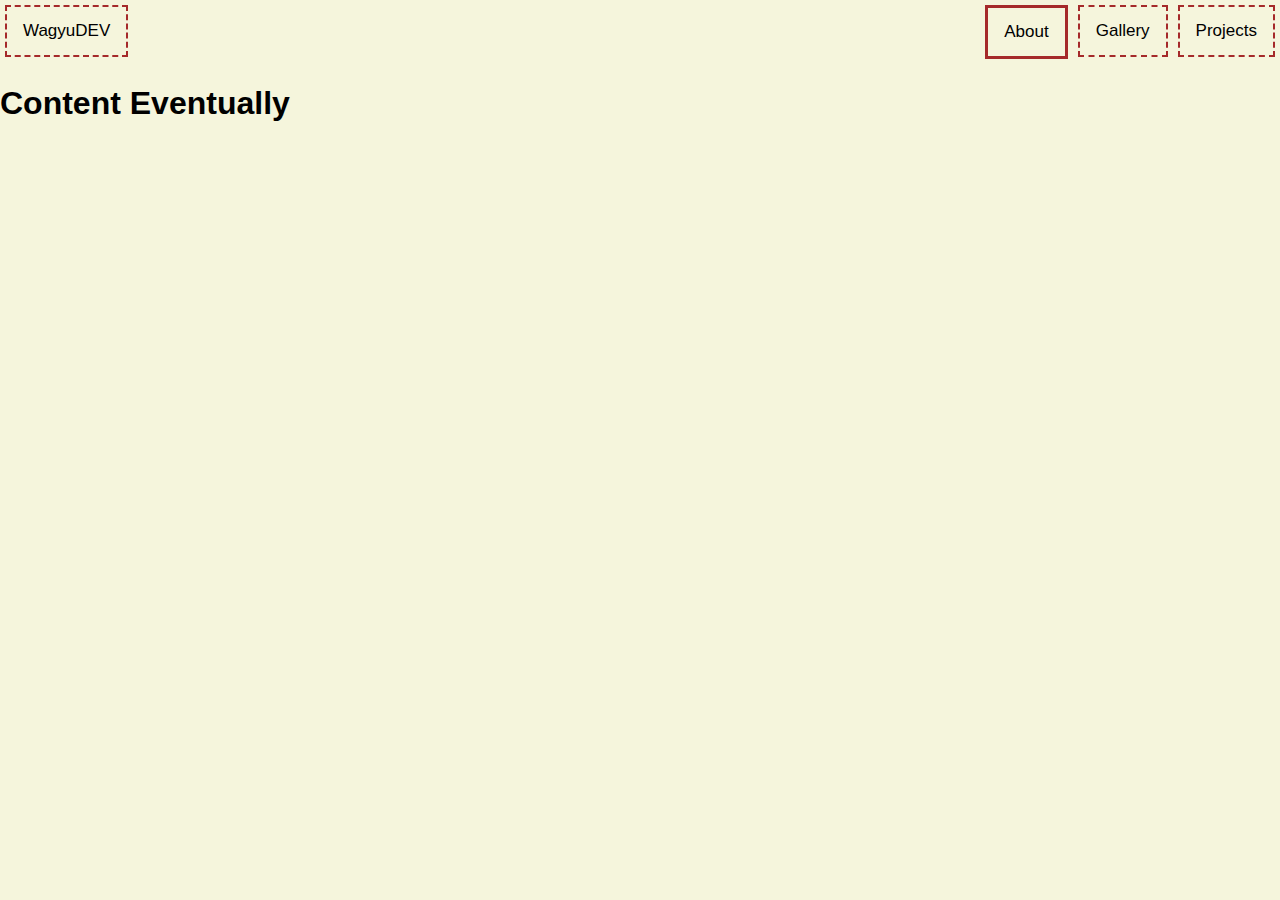
<file: about.html>
<!DOCTYPE html>
<html>

<head>
	<meta name="viewport" content="width=device-width, initial-scale=1">
	<link rel="stylesheet" href=styles.css />
</head>

<body>

	<div class="topnav">
		<a id="home" href="https://wagyudev.github.io/">WagyuDEV</a>
		<a class="other" href="projects.html">Projects</a>
		<a class="other" href="gallery.html">Gallery</a>
		<a class="other active" href="about.html">About</a>
	</div>

	<h1>Content Eventually</h1>
</body>

</html>
</file>
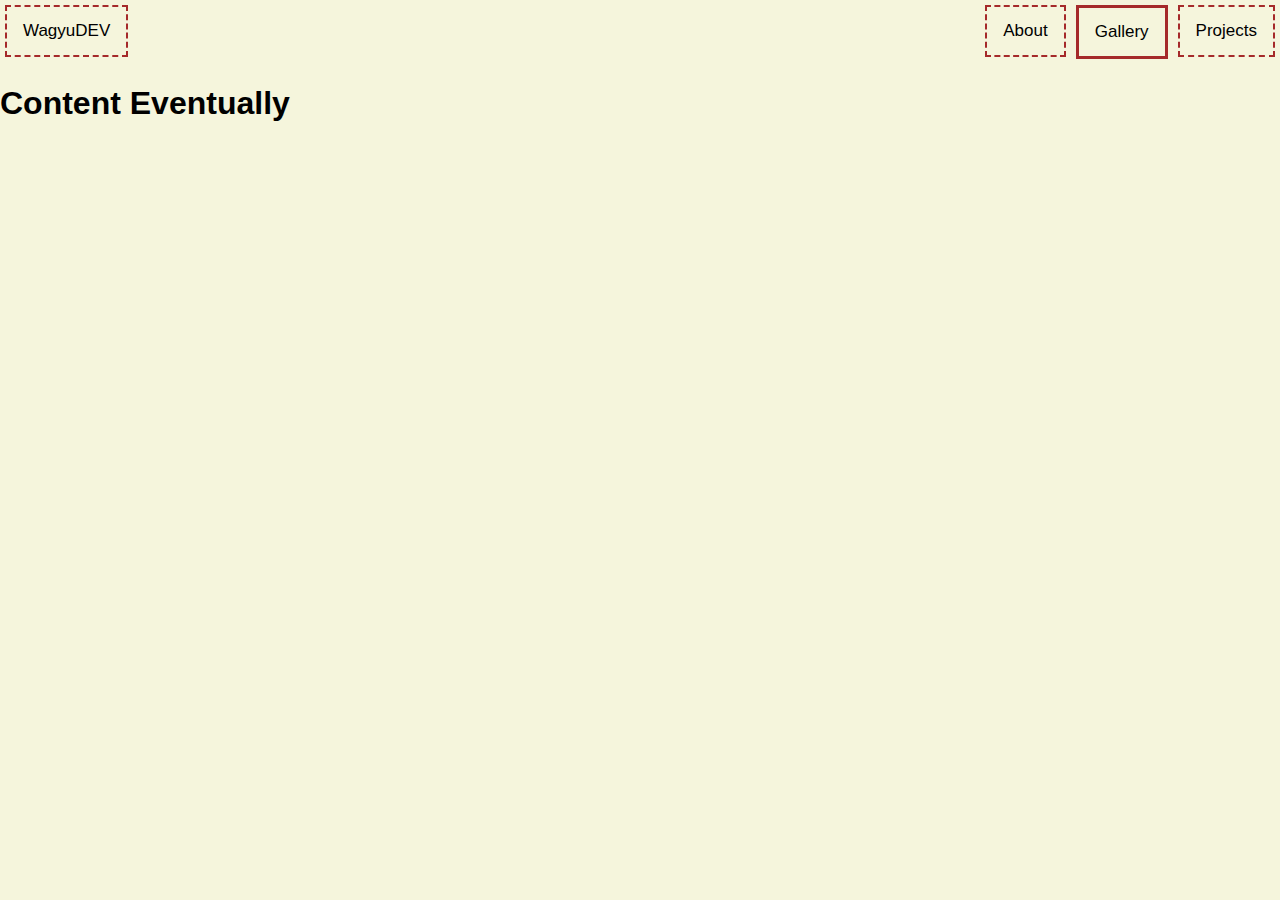
<file: gallery.html>
<!DOCTYPE html>
<html>

<head>
	<meta name="viewport" content="width=device-width, initial-scale=1">
	<link rel="stylesheet" href=styles.css />
</head>

<body>

	<div class="topnav">
		<a id="home" href="https://wagyudev.github.io/">WagyuDEV</a>
		<a class="other" href="projects.html">Projects</a>
		<a class="other active" href="gallery.html">Gallery</a>
		<a class="other" href="about.html">About</a>
	</div>

	<h1>Content Eventually</h1>
</body>

</html>
</file>
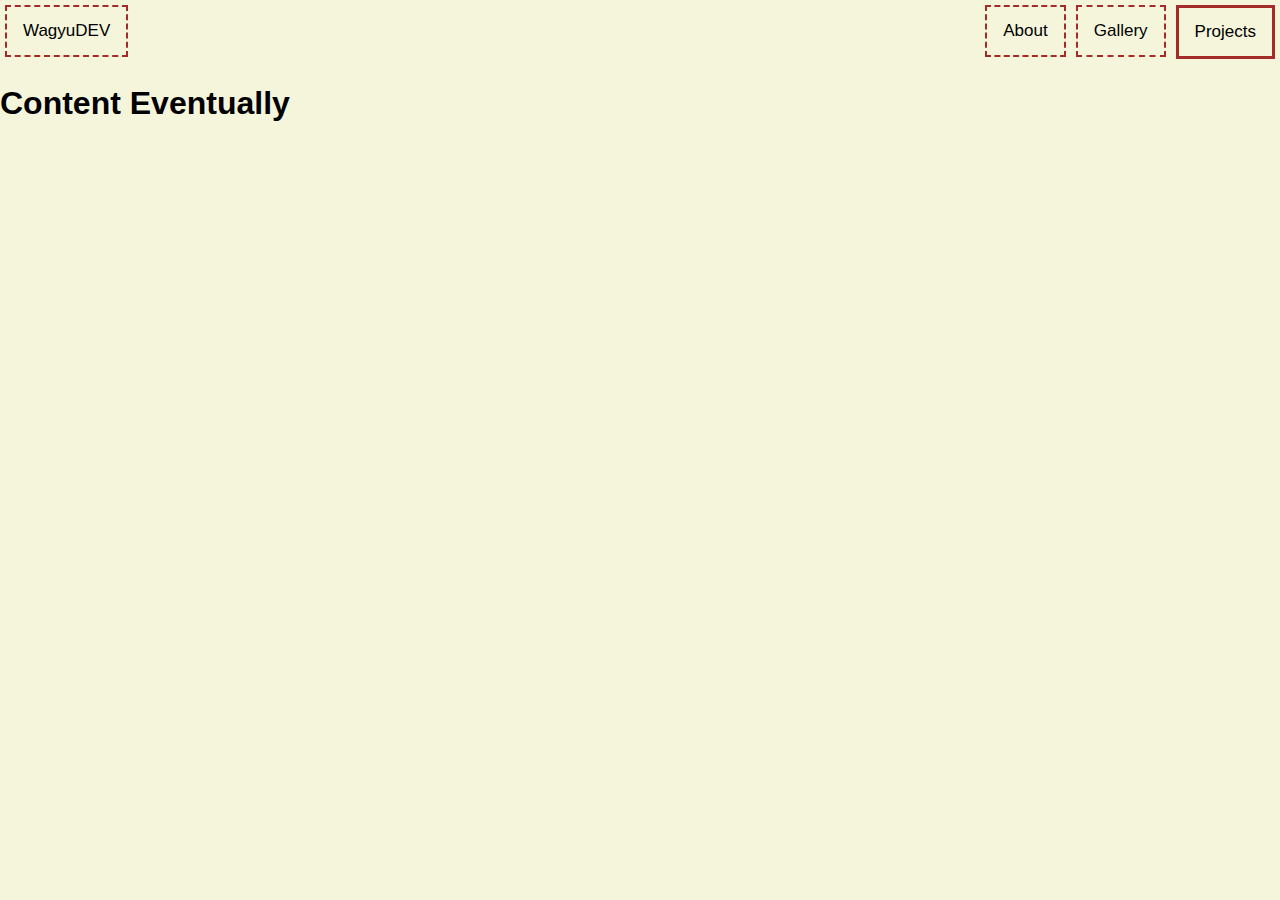
<file: projects.html>
<!DOCTYPE html>
<html>

<head>
	<meta name="viewport" content="width=device-width, initial-scale=1">
	<link rel="stylesheet" href=styles.css />
</head>

<body>

	<div class="topnav">
		<a id="home" href="https://wagyudev.github.io/">WagyuDEV</a>
		<a class="other active" href="projects.html">Projects</a>
		<a class="other" href="gallery.html">Gallery</a>
		<a class="other" href="about.html">About</a>
	</div>

	<h1>Content Eventually</h1>
</body>

</html>
</file>
